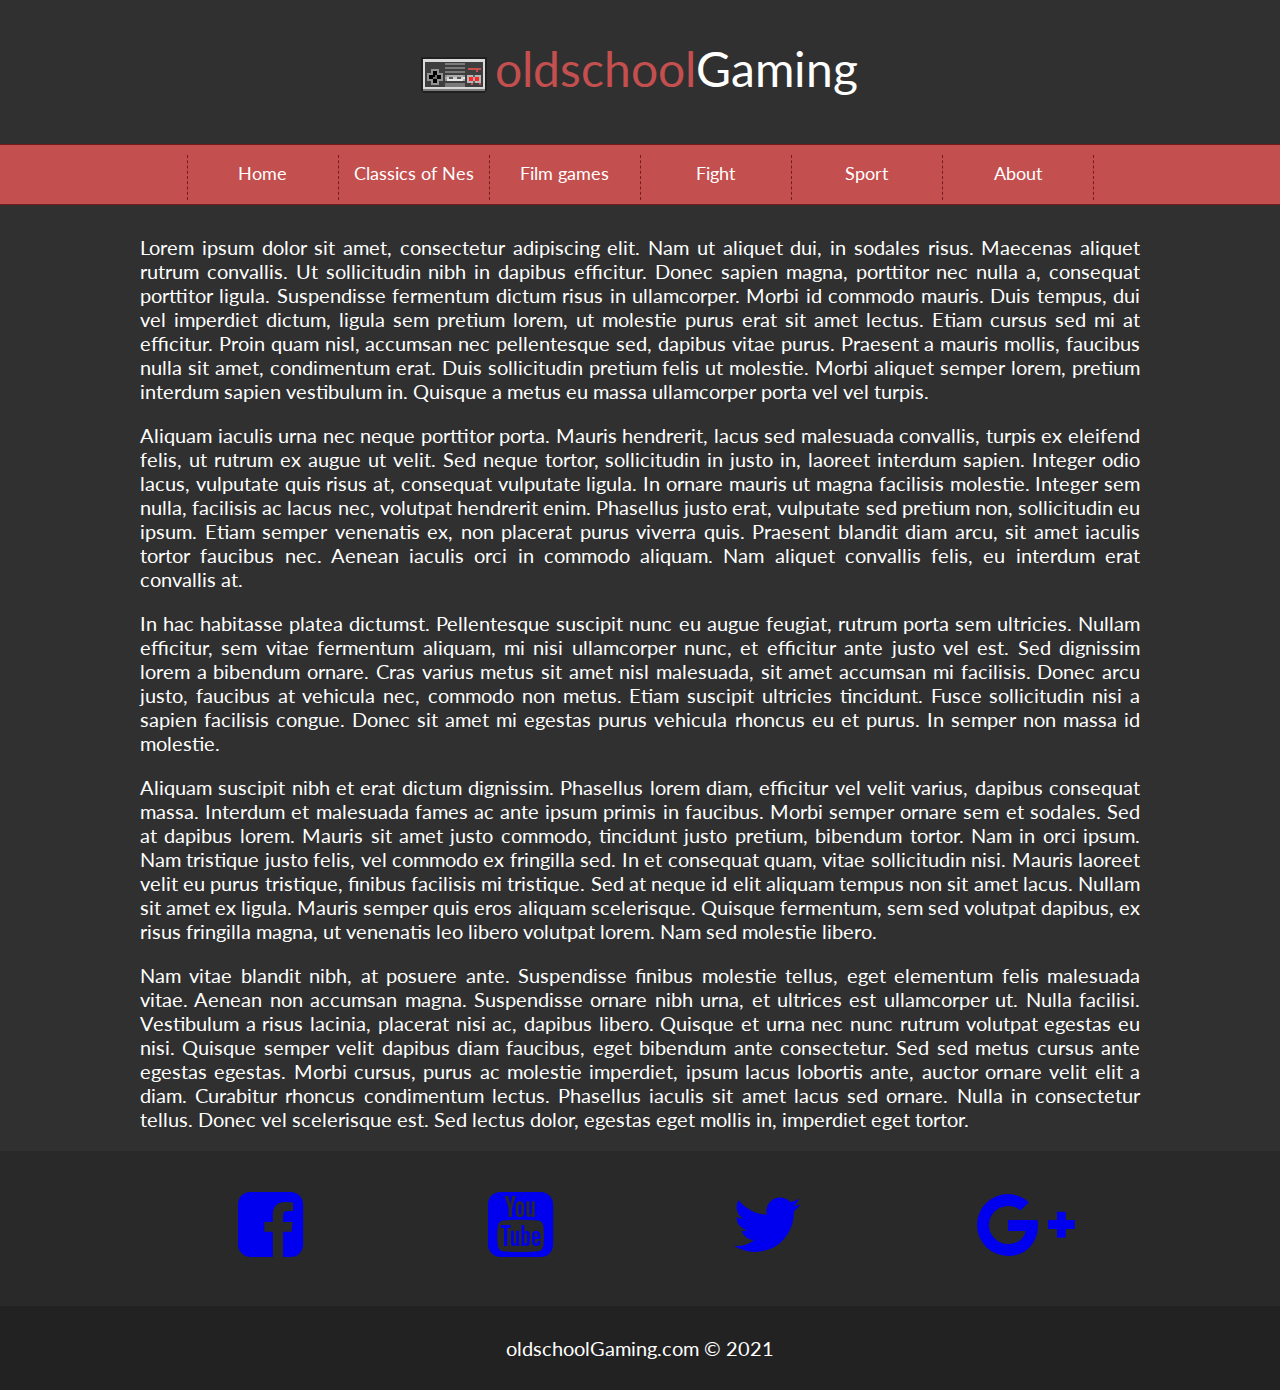
<file: Workshop 2/index.html>
<!DOCTYPE html>
<html lang="en">
<head>
  <meta charset="UTF-8">
  <meta http-equiv="X-UA-Compatible" content="IE=edge">
  <meta name="viewport" content="width=device-width, initial-scale=1.0">
  <meta name="description" content="Welcome to the world of 90s games!" />
  <meta name="keywords" content="old games, nintento, 90s, 80s, computer, nes, console" />
  <title>Oldschool Gaming</title>

  <link href="style.css" rel="stylesheet" type="text/css">
  <link href="css/fontello.css" rel="stylesheet" type="text/css">

  <link href="https://fonts.googleapis.com/css2?family=Lato:wght@400;700&display=swap" rel="stylesheet">

</head>

<body>
  <div class="wrapper">
    <div class="header">
      <div class="logo">
        <img src="pad.png" style="float: left;"/>
        <span style="color: #c34f4f">oldschool</span>Gaming
        <div style="clear:both;"></div>
      </div>
    </div>
    <div class="nav">
      <ol>
        <li><a href="#">Home</a></li>
        <li><a href="#">Classics of Nes</a>
          <ul>
            <li><a href="#">Contra</a></li>
            <li><a href="#">Mario Bros</a></li>
            <li><a href="#">Duck Tales</a></li>
            <li><a href="#">Legend of Zelda</a></li>
          </ul>
        </li>
        <li><a href="#">Film games</a>
          <ul>
            <li><a href="#">Home Alone</a></li>
            <li><a href="#">Dick Tracy</a></li>
            <li><a href="#">The Simpsons</a></li>
            <li><a href="#">Top Gun</a></li>
          </ul>
        </li>
        <li><a href="#">Fight</a>
          <ul>
            <li><a href="#">Mortal Combat</a></li>
            <li><a href="#">Nekketsu K.D.</a></li>
            <li><a href="#">Double Dragon</a></li>
            <li><a href="#">Turtles T.</a></li>
          </ul>
        </li>
        <li><a href="#">Sport</a>
          <ul>
            <li><a href="#">Goal 3</a></li>
            <li><a href="#">Excitebike</a></li>
            <li><a href="#">Ike Ike Hockey</a></li>
            <li><a href="#">Tennis</a></li>
          </ul>
        </li>
        <li><a href="#">About</a></li>
      </ol>
    </div>
    <div class="content">
      <p> Lorem ipsum dolor sit amet, consectetur adipiscing elit. Nam ut aliquet dui, in sodales risus. Maecenas aliquet rutrum convallis. Ut sollicitudin nibh in dapibus efficitur. Donec sapien magna, porttitor nec nulla a, consequat porttitor ligula. Suspendisse fermentum dictum risus in ullamcorper. Morbi id commodo mauris. Duis tempus, dui vel imperdiet dictum, ligula sem pretium lorem, ut molestie purus erat sit amet lectus. Etiam cursus sed mi at efficitur. Proin quam nisl, accumsan nec pellentesque sed, dapibus vitae purus. Praesent a mauris mollis, faucibus nulla sit amet, condimentum erat. Duis sollicitudin pretium felis ut molestie. Morbi aliquet semper lorem, pretium interdum sapien vestibulum in. Quisque a metus eu massa ullamcorper porta vel vel turpis.</p>
      <p>Aliquam iaculis urna nec neque porttitor porta. Mauris hendrerit, lacus sed malesuada convallis, turpis ex eleifend felis, ut rutrum ex augue ut velit. Sed neque tortor, sollicitudin in justo in, laoreet interdum sapien. Integer odio lacus, vulputate quis risus at, consequat vulputate ligula. In ornare mauris ut magna facilisis molestie. Integer sem nulla, facilisis ac lacus nec, volutpat hendrerit enim. Phasellus justo erat, vulputate sed pretium non, sollicitudin eu ipsum. Etiam semper venenatis ex, non placerat purus viverra quis. Praesent blandit diam arcu, sit amet iaculis tortor faucibus nec. Aenean iaculis orci in commodo aliquam. Nam aliquet convallis felis, eu interdum erat convallis at.</p>
      <p>In hac habitasse platea dictumst. Pellentesque suscipit nunc eu augue feugiat, rutrum porta sem ultricies. Nullam efficitur, sem vitae fermentum aliquam, mi nisi ullamcorper nunc, et efficitur ante justo vel est. Sed dignissim lorem a bibendum ornare. Cras varius metus sit amet nisl malesuada, sit amet accumsan mi facilisis. Donec arcu justo, faucibus at vehicula nec, commodo non metus. Etiam suscipit ultricies tincidunt. Fusce sollicitudin nisi a sapien facilisis congue. Donec sit amet mi egestas purus vehicula rhoncus eu et purus. In semper non massa id molestie.</p>
      <p>Aliquam suscipit nibh et erat dictum dignissim. Phasellus lorem diam, efficitur vel velit varius, dapibus consequat massa. Interdum et malesuada fames ac ante ipsum primis in faucibus. Morbi semper ornare sem et sodales. Sed at dapibus lorem. Mauris sit amet justo commodo, tincidunt justo pretium, bibendum tortor. Nam in orci ipsum. Nam tristique justo felis, vel commodo ex fringilla sed. In et consequat quam, vitae sollicitudin nisi. Mauris laoreet velit eu purus tristique, finibus facilisis mi tristique. Sed at neque id elit aliquam tempus non sit amet lacus. Nullam sit amet ex ligula. Mauris semper quis eros aliquam scelerisque. Quisque fermentum, sem sed volutpat dapibus, ex risus fringilla magna, ut venenatis leo libero volutpat lorem. Nam sed molestie libero.</p>
      <p>Nam vitae blandit nibh, at posuere ante. Suspendisse finibus molestie tellus, eget elementum felis malesuada vitae. Aenean non accumsan magna. Suspendisse ornare nibh urna, et ultrices est ullamcorper ut. Nulla facilisi. Vestibulum a risus lacinia, placerat nisi ac, dapibus libero. Quisque et urna nec nunc rutrum volutpat egestas eu nisi. Quisque semper velit dapibus diam faucibus, eget bibendum ante consectetur. Sed sed metus cursus ante egestas egestas. Morbi cursus, purus ac molestie imperdiet, ipsum lacus lobortis ante, auctor ornare velit elit a diam. Curabitur rhoncus condimentum lectus. Phasellus iaculis sit amet lacus sed ornare. Nulla in consectetur tellus. Donec vel scelerisque est. Sed lectus dolor, egestas eget mollis in, imperdiet eget tortor.</p>
     
    </div>
    <div class="socials">
      <div class="socialdivs">
        <div class="fb">
            <a href="https://facebook.com">
              <i class="icon-facebook-squared"></i>
            </a>
        </div>
        <div class="yt">
          <a href="https://youtube.com">
            <i class="icon-youtube-squared"></i>
          </a>
        </div>
        <div class="tw">
          <a href="https://twitter.com">
            <i class="icon-twitter"></i>
          </a>
        </div>
        <div class="gplus">
          <a href="https://gmail.com">
            <i class="icon-gplus"></i>
          </a>
        </div>
        <div style="clear:both;"></div>
      </div>
    </div>
    <div class="footer">oldschoolGaming.com &copy; 2021 </div>




  </div>

<script src="jquery-1.11.3.min.js"></script>
  <script>

    $(document).ready(function() {
    var NavY = $('.nav').offset().top;
    
    var stickyNav = function(){
    var ScrollY = $(window).scrollTop();
        
    if (ScrollY > NavY) { 
      $('.nav').addClass('sticky');
    } else {
      $('.nav').removeClass('sticky'); 
    }
    };
    
    stickyNav();
    
    $(window).scroll(function() {
      stickyNav();
    });
    });
    
  </script>

</body>
</html>
</file>
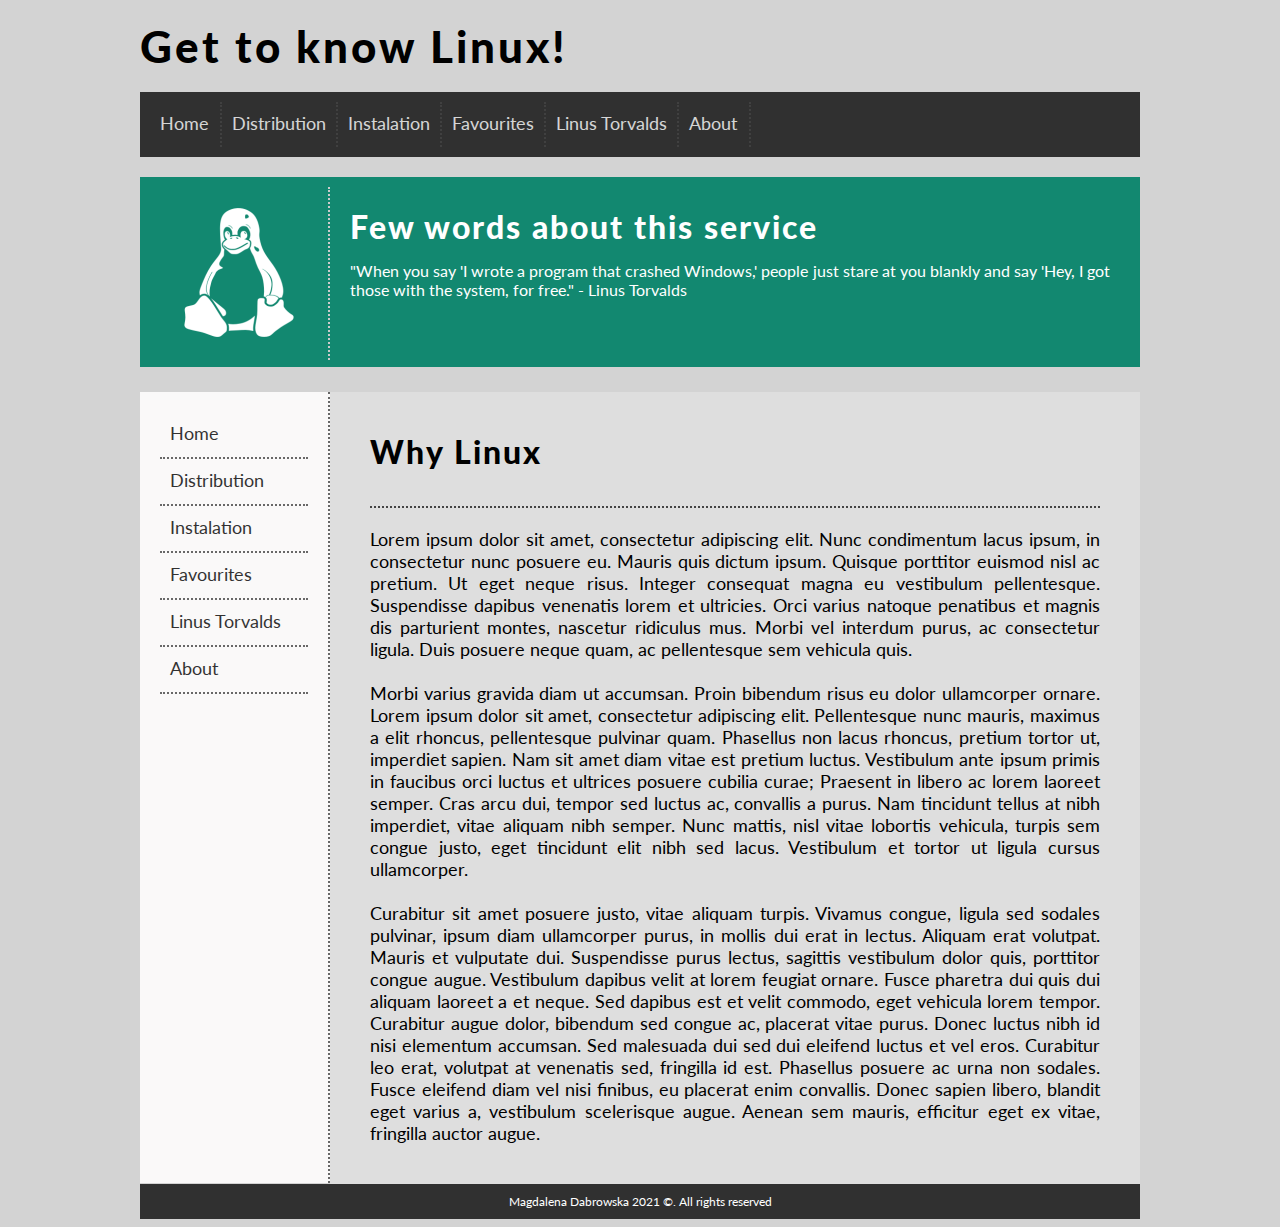
<file: indexTutorial.html>
<!DOCTYPE html>
<html lang="en">
<head>
  <meta charset="UTF-8">
  <meta http-equiv="X-UA-Compatible" content="IE=edge">
  <meta name="viewport" content="width=device-width, initial-scale=1.0">
  <meta name="description" content="This website is all about Linux. Learn everything there is to know about Linux!" />
  <meta name="keywords" content="learn,linux,course, study,get to know, what is linux, ubuntu,debian,mint,fedora,linux instalation, bash" />
  <title>Get to know Linux</title>

  <link rel="stylesheet" href="style.css" type="text/css" />
  <link href="https://fonts.googleapis.com/css2?family=Lato:wght@400;900&display=swap" rel="stylesheet">


</head>
<body>
  <div id="container">
    <div id="logo">Get to know Linux!</div>
    <div id="menu">
      <div class="option">Home</div> 
      <div class="option">Distribution</div> 
      <div class="option">Instalation</div> 
      <div class="option">Favourites</div> 
      <div class="option">Linus Torvalds</div> 
      <div class="option">About</div>

      <div style="clear:both;"></div>
    </div>

    <div id="topbar">
      <div id="topbarL">
        <img src="linux.png" />
      </div>
      <div id="topbarR">
        <span class="bigtitle">Few words about this service</span>
        <div style="height:15px"></div>
        "When you say 'I wrote a program that crashed Windows,' people just stare at you blankly and say 'Hey, I got those with the system, for free." - Linus Torvalds
      </div>
      <div style="clear:both;"></div>
    </div>

    <div id="sidebar">
      <div class="optionL">Home</div> 
      <div class="optionL">Distribution</div> 
      <div class="optionL">Instalation</div> 
      <div class="optionL">Favourites</div> 
      <div class="optionL">Linus Torvalds</div> 
      <div class="optionL">About</div>

      <div style="clear:both;"></div>
    </div>

    <div id="content">
      <span class="bigtitle">Why Linux</span>
        <div style="height:15px"></div>

      <div class="dottedline"></div>
      Lorem ipsum dolor sit amet, consectetur adipiscing elit. Nunc condimentum lacus ipsum, in consectetur nunc posuere eu. Mauris quis dictum ipsum. Quisque porttitor euismod nisl ac pretium. Ut eget neque risus. Integer consequat magna eu vestibulum pellentesque. Suspendisse dapibus venenatis lorem et ultricies. Orci varius natoque penatibus et magnis dis parturient montes, nascetur ridiculus mus. Morbi vel interdum purus, ac consectetur ligula. Duis posuere neque quam, ac pellentesque sem vehicula quis. <br/><br/>

      Morbi varius gravida diam ut accumsan. Proin bibendum risus eu dolor ullamcorper ornare. Lorem ipsum dolor sit amet, consectetur adipiscing elit. Pellentesque nunc mauris, maximus a elit rhoncus, pellentesque pulvinar quam. Phasellus non lacus rhoncus, pretium tortor ut, imperdiet sapien. Nam sit amet diam vitae est pretium luctus. Vestibulum ante ipsum primis in faucibus orci luctus et ultrices posuere cubilia curae; Praesent in libero ac lorem laoreet semper. Cras arcu dui, tempor sed luctus ac, convallis a purus. Nam tincidunt tellus at nibh imperdiet, vitae aliquam nibh semper. Nunc mattis, nisl vitae lobortis vehicula, turpis sem congue justo, eget tincidunt elit nibh sed lacus. Vestibulum et tortor ut ligula cursus ullamcorper.<br/><br/>

      Curabitur sit amet posuere justo, vitae aliquam turpis. Vivamus congue, ligula sed sodales pulvinar, ipsum diam ullamcorper purus, in mollis dui erat in lectus. Aliquam erat volutpat. Mauris et vulputate dui. Suspendisse purus lectus, sagittis vestibulum dolor quis, porttitor congue augue. Vestibulum dapibus velit at lorem feugiat ornare. Fusce pharetra dui quis dui aliquam laoreet a et neque. Sed dapibus est et velit commodo, eget vehicula lorem tempor. Curabitur augue dolor, bibendum sed congue ac, placerat vitae purus. Donec luctus nibh id nisi elementum accumsan. Sed malesuada dui sed dui eleifend luctus et vel eros. Curabitur leo erat, volutpat at venenatis sed, fringilla id est. Phasellus posuere ac urna non sodales. Fusce eleifend diam vel nisi finibus, eu placerat enim convallis. Donec sapien libero, blandit eget varius a, vestibulum scelerisque augue. Aenean sem mauris, efficitur eget ex vitae, fringilla auctor augue.
    </div>

    <div id="footer">Magdalena Dabrowska 2021 &copy. All rights reserved</div>
  </div>
  
</body>
</html>
</file>
<file: Workshop 2/style.css>
body{
  background-color: #303030;
  color: #ffffff;  
  font-family: 'Lato', sans-serif;
  font-size: 20px;
  margin: 0 !important;

}
.wrapper{
  width: 100%;
}

.header{
  width: 100%;
  padding: 40px 0;
}

.logo{
  width: 450px;
  font-size: 48px;
  margin-left: auto;
  margin-right: auto;
}

.nav{
  width: 100%;
  padding: 10px 0;
  background-color: #c34f4f;
  text-align: center;
  border-top: 1px solid #751b1b;
  border-bottom: 1px solid #751b1b;
}
.content{
  width: 1000px;
  margin-left: auto;
  margin-right: auto;
  text-align: justify;
  padding-top: 10px;

}

.socials{
  background-color: #292929;
  text-align: center;
  width: 100%;
}

.socialdivs
{
	width: 1000px;
	margin-left: auto;
	margin-right: auto;
}

.fb{
  width: 250px;
  height: 155px;
  float:left;
}
.fb:hover{
  background-color: #4668b3;
}
.yt{
  width: 250px;
  height: 155px;
  float:left;
}
.yt:hover{
  background-color: #d94348;
}
.tw{
  width: 250px;
  height: 155px;
  float:left;
}
.tw:hover{
  background-color: #3095d3;
}
.gplus{
  width: 250px;
  height: 155px;
  float:left;
}
.gplus:hover{
  background-color: #d95333;
}

.footer{
  text-align: center;
  background-color: #222222;
  padding: 30px;
}

.sticky{
  width: 100%;
  position: fixed;
  left: 0;
  top: 0;
  z-index: 100;
}

ol{
  padding: 0;
  margin: 0;
  list-style-type: none;
  font-size: 18px;
  height: 35px;
  line-height: 200%;
  display: inline-block;
}

ol a{
  color: #ffffff;
  text-decoration: none;
  display: block;
}

ol > li{
  float: left;
  width: 150px;
  height: 45px;
  border-right: 1px dashed #751b1b;
}

ol > li:first-child{
  border-left: 1px dashed #751b1b;
}

ol > li:hover{
  background-color: #cf6969;
}

ol > li:hover > a{
  color: #451717;
}

ol > li > ul{
  list-style-type:none;
  padding: 0;
  margin: 0;
  height: 40px;
  display: none;
}

ol > li:hover >ul{
  display: block;
}

ol > li > ul >li{
  background-color: #cf6969;
  position: relative;
  z-index: 100;
  border-top: 1px dashed #751b1b;
}

ol > li > ul > li:hover{
  background-color: #cf6969;
}

ol > li > ul > li:hover >a{
  color: #451717;
}
</file>
<file: Workshop 2/css/fontello.css>
@font-face {
  font-family: 'fontello';
  src: url('../font/fontello.eot?52098581');
  src: url('../font/fontello.eot?52098581#iefix') format('embedded-opentype'),
       url('../font/fontello.woff2?52098581') format('woff2'),
       url('../font/fontello.woff?52098581') format('woff'),
       url('../font/fontello.ttf?52098581') format('truetype'),
       url('../font/fontello.svg?52098581#fontello') format('svg');
  font-weight: normal;
  font-style: normal;
}
/* Chrome hack: SVG is rendered more smooth in Windozze. 100% magic, uncomment if you need it. */
/* Note, that will break hinting! In other OS-es font will be not as sharp as it could be */
/*
@media screen and (-webkit-min-device-pixel-ratio:0) {
  @font-face {
    font-family: 'fontello';
    src: url('../font/fontello.svg?52098581#fontello') format('svg');
  }
}
*/
[class^="icon-"]:before, [class*=" icon-"]:before {
  font-family: "fontello";
  font-style: normal;
  font-weight: normal;
  speak: none;

  display: inline-block;
  text-decoration: inherit;
  width: 1em;
  margin-right: .2em;
  text-align: right;
  /* opacity: .8; */

  /* For safety - reset parent styles, that can break glyph codes*/
  font-variant: normal;
  text-transform: none;

  /* fix buttons height, for twitter bootstrap */
  line-height: 1em;

  /* Animation center compensation - margins should be symmetric */
  /* remove if not needed */
  margin-left: .2em;

  /* you can be more comfortable with increased icons size */
  /* font-size: 120%; */

  /* Font smoothing. That was taken from TWBS */
  -webkit-font-smoothing: antialiased;
  -moz-osx-font-smoothing: grayscale;

  /* Uncomment for 3D effect */
  /* text-shadow: 1px 1px 1px rgba(127, 127, 127, 0.3); */
}

.icon-twitter:before { content: '\f099'; font-size: 76px; margin-top: 35px} /* '' */
.icon-gplus:before { content: '\f0d5'; font-size: 76px; margin-top: 35px} /* '' */
.icon-youtube-squared:before { content: '\f166'; font-size: 76px; margin-top: 35px} /* '' */
.icon-facebook-squared:before { content: '\f308'; font-size: 76px; margin-top: 35px} /* '' */
</file>
<file: style.css>
body {
  background-color: lightgray;
  font-family: 'Lato', sans-serif;
}

#container{
  width: 1000px;
  margin-left: auto;
  margin-right: auto;
}

#logo{
  color: black;
  margin-top: 20px;
  font-size: 44px;
  letter-spacing: 3px;
  font-weight: 900;
}

#menu{
  background-color: #303030;
  margin-top: 20px;
  color: white;
  padding: 10px;
}

#topbar{
  background-color: #128870;
  color: white;
  padding: 10px;
  margin-top: 20px;
  margin-bottom: 25px;
  height: 170px;
}

#topbarL{
  float: left;
  padding:20px;
  width: 138px;
  text-align: center;
  border-right: 2px dotted #cccccc;
}

#topbarR{
  float: left;
  padding: 20px;
  width: 760px;
  font-size: 16px;
  text-align: justify;
  
}

#sidebar{
  float: left;
  padding: 20px;
  width: 148px;
  min-height: 751px;
  background-color: rgb(250, 249, 249);
  font-size: 18px;
  border-right: 2px dotted #666666;
  
}

#content{
  float: left;
  padding: 40px;
  width: 730px;
  background-color: #dedede;
  font-size: 18px;
  min-height: 580px;
  text-align: justify;
  
}

#footer{
  clear: both;
  color: white;
  text-align: center;
  padding: 10px;
  font-size: 12px;
  background-color: #303030;
}

.option{
  float: left;
  min-width: 50px;
  height: 25px;
  font-size: 18px;
  padding: 10px;
  border-right: 2px dotted #444444;
  opacity: 0.8;
}

.option:hover{
  background-color: black;
  cursor: pointer;
}

.optionL{
  font-size: 18px;
  height: 25px;
  padding: 10px;
  border-bottom: 2px dotted #444444;
  opacity: 0.8;
  
}

.optionL:hover{
  background-color: #f36742;
  color: white;
  cursor: pointer;
}

.bigtitle{
  font-size: 32px;
  font-weight: 900;
  letter-spacing: 2px;
}

.dottedline{
  height: 5px;
  margin-top: 15px ;
  margin-bottom: 20px;
  border-bottom: 2px dotted #444444 ;
}
</file>
